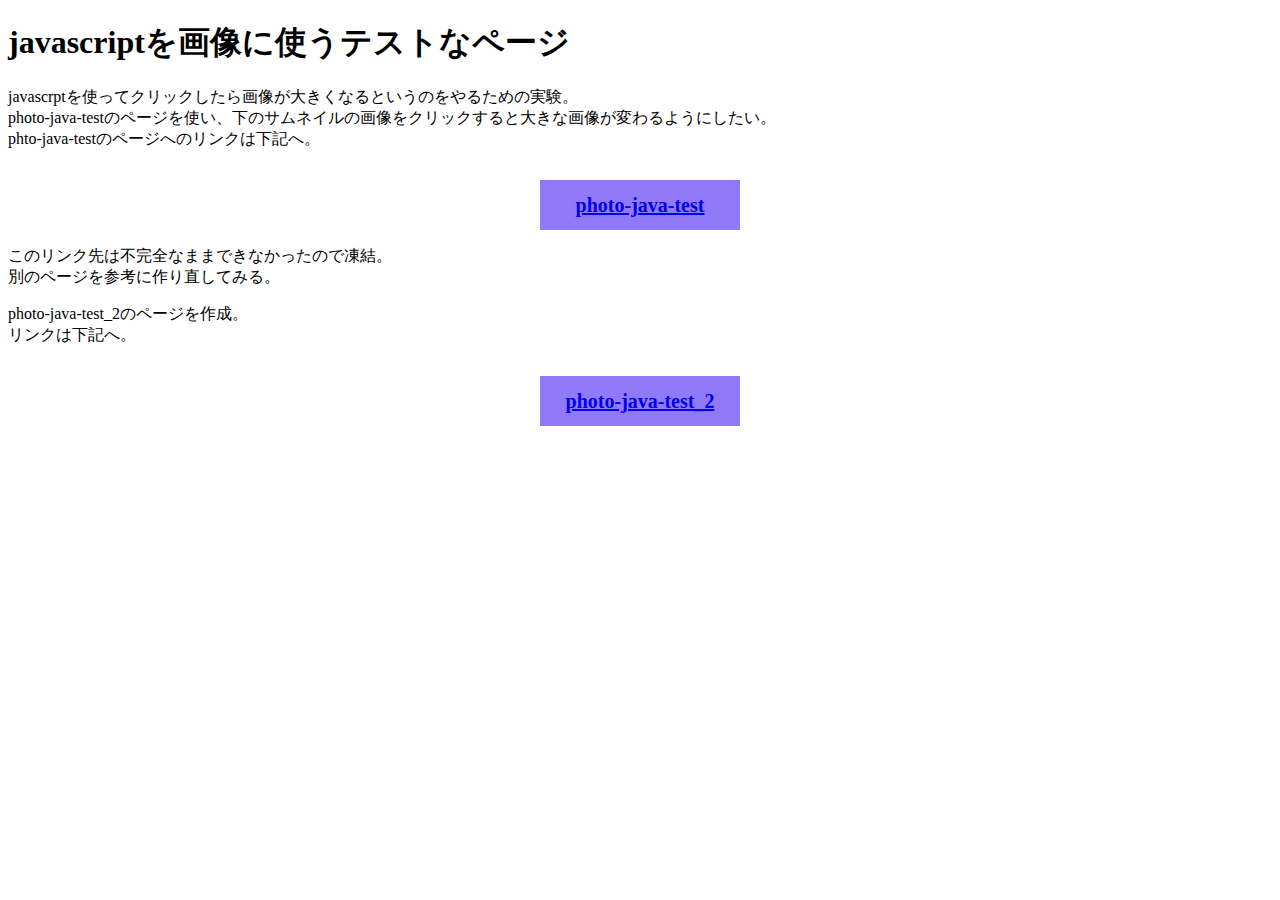
<file: index.html>
<!DOCTYPE html>
<html lang="ja">
    <head>
        <meta charset="UTF-8">
        <meta name="description" content="※ここにページの概要が入ります。">
        <title>test用</title>
        <link rel="stylesheet" href="css/styles.css">
    </head>
    <body>
        <h1>javascriptを画像に使うテストなページ</h1>
        <p>javascrptを使ってクリックしたら画像が大きくなるというのをやるための実験。<br>
        photo-java-testのページを使い、下のサムネイルの画像をクリックすると大きな画像が変わるようにしたい。<br>
        phto-java-testのページへのリンクは下記へ。</p>
        <a href="pages/photo-java-test.html"><div id ="btn">photo-java-test</div></a>
        <p>このリンク先は不完全なままできなかったので凍結。<br>
        別のページを参考に作り直してみる。</p>
        <p>photo-java-test_2のページを作成。<br>
        リンクは下記へ。</p>
        <a href="pages/photo-java-test_2.html"><div id ="btn">photo-java-test_2</div></a>
    </body>
</html>
</file>
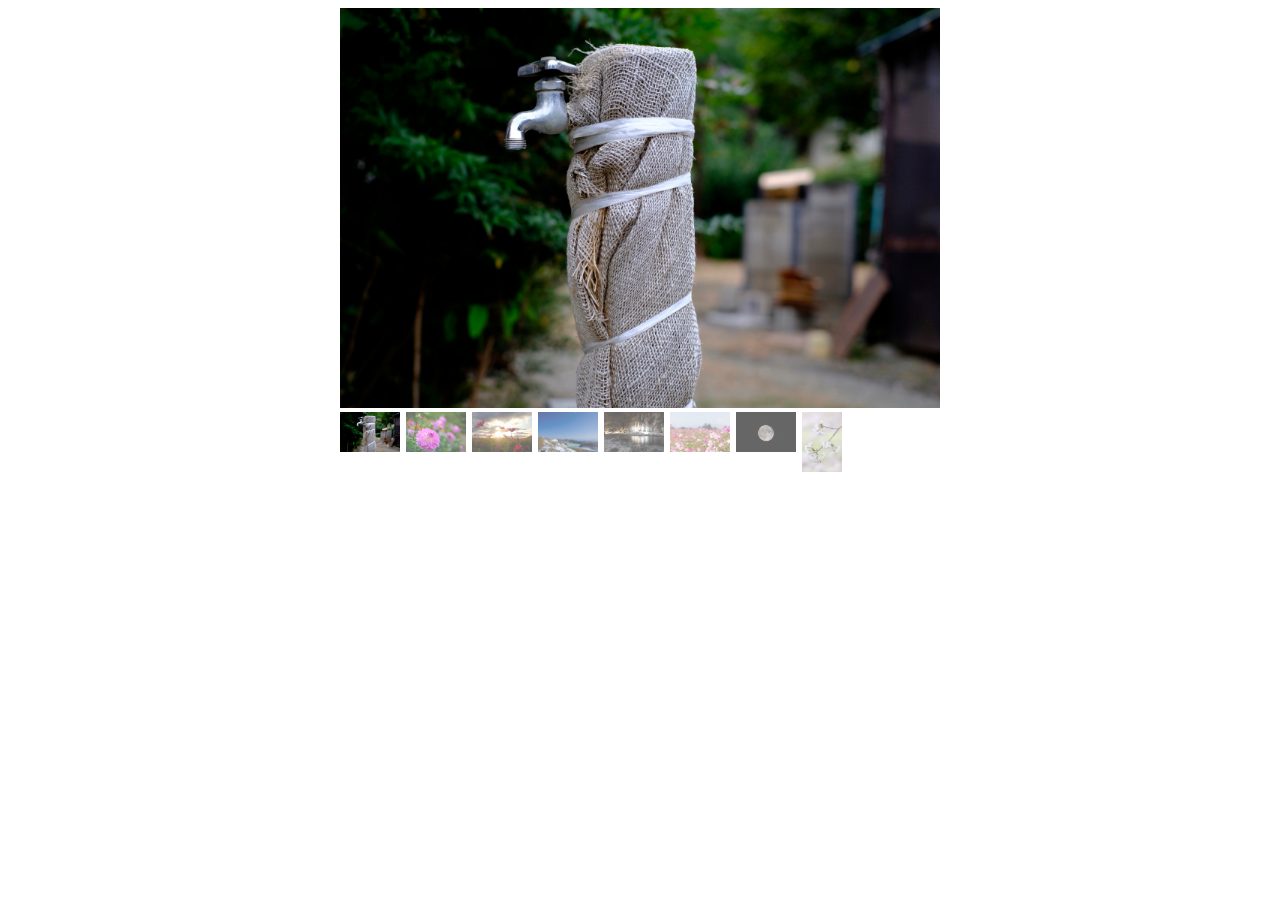
<file: pages/photo-java-test.html>
<!DOCTYPE html>
<html lang="ja">
    <head>
        <meta charset="utf-8">
        <title>Slideshow</title>
       
        <link rel="stylesheet" href="../css/photo-java.css">
    </head>        
    <body>
        <div class="container">
            <div class="main">
                <img src="../img/DSCF0740.JPG" width="600" height="400">
            </div>

            <nav>
                <ul>
                    <li class="current"><img src="../img/DSCF0740.JPG" width="60" height="40"></li>
                    <li><img src="../img/DSCF0954.jpg" width="60" height="40"></li>
                    <li><img src="../img/DSCF1006.jpg" width="60" height="40"></li>
                    <li><img src="../img/DSCF1279.jpg" width="60" height="40"></li>
                    <li><img src="../img/DSCF1978.jpg" width="60" height="40"></li>
                    <li><img src="../img/IMG_8211.jpg" width="60" height="40"></li>
                    <li><img src="../img/IMG_9549.jpg" width="60" height="40"></li>
                    <li><img src="../img/IMG_0432.jpg" width="40" height="60"></li>
                </ul>
            </nav>
        </div>
    </body>
</html>
</file>
<file: css/styles.css>
@charset "utf-8";

#btn {
    margin: 30px auto 0;
    width: 200px;
    height: 50px;
    background: #917afa;
    text-align: center;
    line-height: 50px;
    font-size: 20px;
    font-weight: bold;
}
</file>
<file: css/photo-java.css>
@charset 'utf-8';

.container {
    width: 600px;
    margin: 0 auto;
}

/* navi */

nav ul {
    padding: 0;
    margin: 0;
    list-style: none;
}

nav li {
    float: left;
    cursor: pointer;
    opacity: 0.6;
}

nav li + li {
    margin-left: 6px;
}

nav li:hover{
    opacity: 1;
}

nav li.current{
    opacity: 1;
}
</file>
